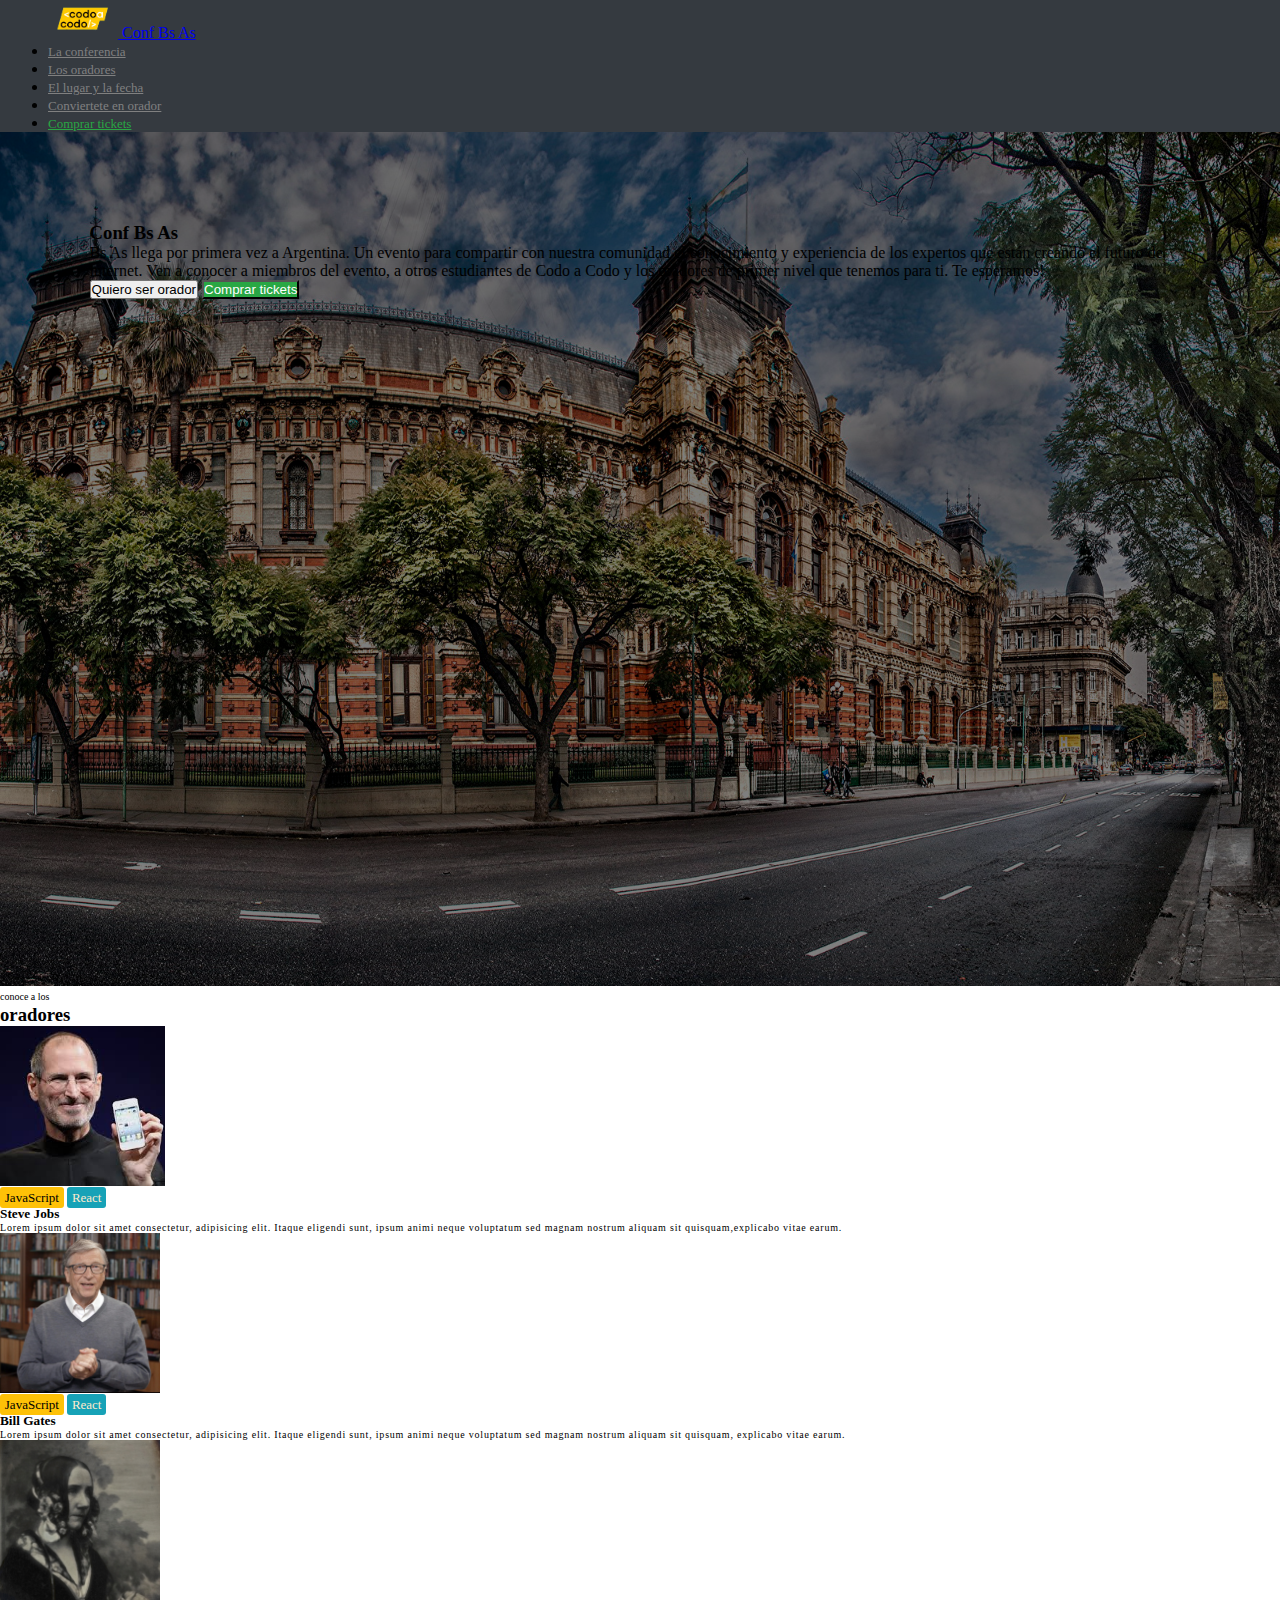
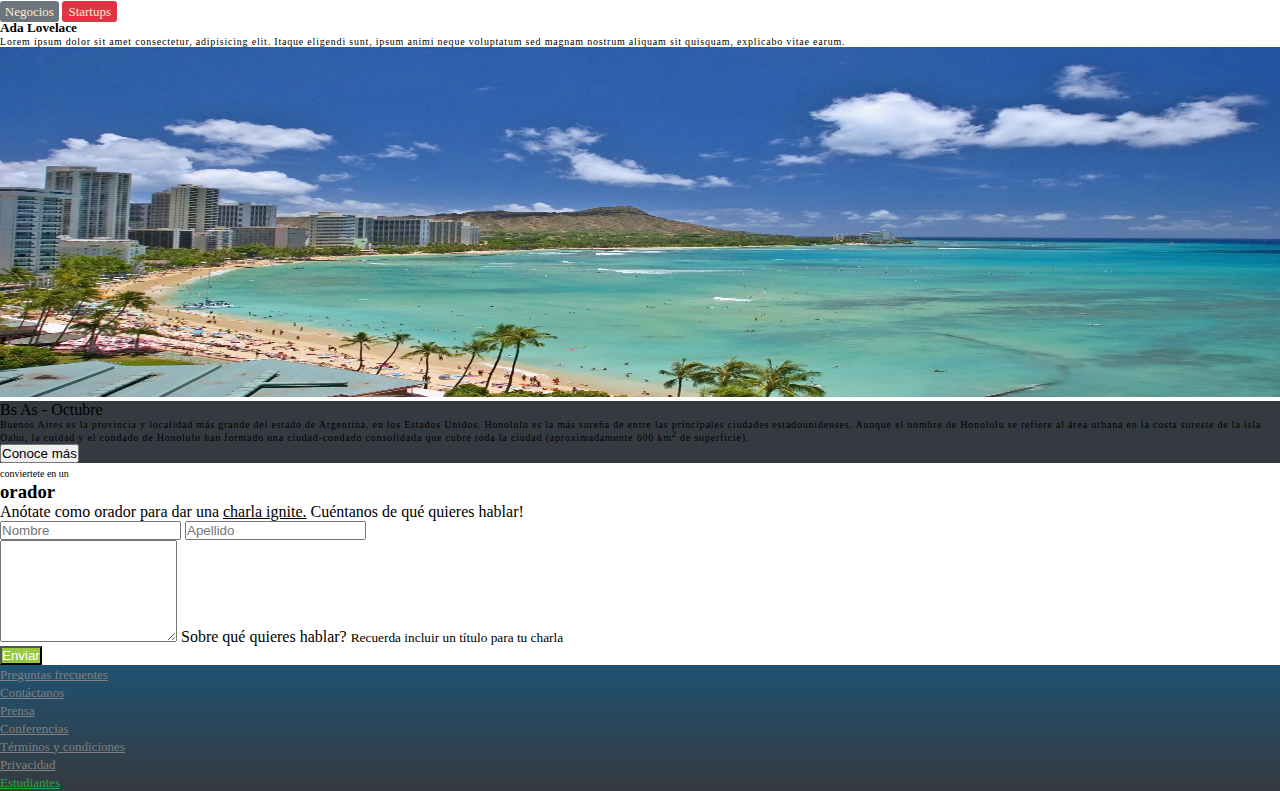
<file: index.html>
<!DOCTYPE html>
<html lang="en">

<head>
    <meta charset="UTF-8" />
    <meta http-equiv="X-UA-Compatible" content="IE=edge" />
    <meta name="viewport" content="width=device-width, initial-scale=1.0 shrink-tofit=no" />
    <title>TPIntegrador</title>
    <link rel="stylesheet" href="./style.css" />
    <!-- CSS only -->
    <link href="https://cdn.jsdelivr.net/npm/bootstrap@5.2.1/dist/css/bootstrap.min.css" rel="stylesheet"
        integrity="sha384-iYQeCzEYFbKjA/T2uDLTpkwGzCiq6soy8tYaI1GyVh/UjpbCx/TYkiZhlZB6+fzT" crossorigin="anonymous">
</head>

<body>

<header class="header justify-content-between">
    <nav class="navbar d-flex flex-row ">
        <div class="d-flex  align-items-center">
            <a class="navbar-brand text-white" href="#">
            <img src="./img/codoacodo.png" alt="Logo" width="70" height="38" class="d-inline-block">
            Conf Bs As
            </a>
        </div>
        <ul class="nav d-flex justify-content-end align-items-center cont">
            <li class="nav-item">
                <a class="nav-link" href="#">La conferencia</a>
            </li>
            <li class="nav-item">
                <a class="nav-link" href="#">Los oradores</a>
            </li>
            <li class="nav-item">
                <a class="nav-link" href="#">El lugar y la fecha</a>
            </li>
            <li class="nav-item">
                <a class="nav-link" href="#">Conviertete en orador</a>
            </li>
            <li class="nav-item">
                <a class="nav-link" href="./ComprarTickets/Comprar tickets.html">Comprar tickets</a>
            </li>
            </ul>
        </nav>

</header>



    <section class="banner d-flex justify-content-end">
        <div class="d-flex align-self-end flex-column align-items-end w-50">
            <h3 class="text-white">Conf Bs As</h3>
            <p class="small text-white text-end">
                Bs As llega por primera vez a Argentina. Un evento para compartir con nuestra comunidad el conocimiento
                y experiencia de los expertos que están creando el futuro de internet. Ven a conocer a miembros del
                evento,
                a otros estudiantes de Codo a Codo y los oradores de primer nivel que tenemos para ti. Te esperamos!
            </p>
            <div>
                <button type="button" class="btn btn-outline-light">Quiero ser orador</button>
                <button type="button" class="btn botontickets" id="comprartickets">Comprar tickets</button>
            </div>
        </div>
    </section>

    <section class="mt-3 d-flex justify-content-center flex-column align-items-center">
        <div class="d-flex flex-column align-items-center">
            <span class="text-uppercase fw-light text-center letraxs">conoce a los</span>
            <h3 class="text-uppercase fs-4">oradores</h3>
        </div>

            <div class=" d-flex gap-3 justify-content-center">

                <div class="card col-8 col-sm-6 col-md-3 col-lg-2 p-0">
                    <img src=./img/steve.jpg class="card-img-top" alt="card-img-top" height="160" >
                    <div class="card-body">
                        <h5 class="card-title">
                            <span class="subA">JavaScript</span>
                            <span class="subB">React</span>
                            <div>Steve Jobs</div>
                        </h5>
                        <p class="card-text letterspacing ">Lorem ipsum dolor sit amet consectetur, adipisicing elit. Itaque eligendi
                            sunt, ipsum animi neque voluptatum sed magnam nostrum aliquam sit quisquam,explicabo vitae earum.</p>
                    </div>
                </div>

                <div class="card col-8 col-sm-6 col-md-3 col-lg-2 p-0">
                    <img src=./img/bill.jpg class="card-img-top" alt="card-img-top"height="160" >
                    <div class="card-body">
                        <h5 class="card-title">
                            <span class="subA">JavaScript</span>
                            <span class="subB">React</span>
                            <div>Bill Gates</div>
                        </h5>
                        <p class="card-text letterspacing">Lorem ipsum dolor sit amet consectetur, adipisicing elit. Itaque eligendi
                            sunt, ipsum animi neque voluptatum sed magnam nostrum aliquam sit quisquam, explicabo vitae earum.</p>
                    </div>
                </div>


                <div class="card col-8 col-sm-6 col-md-3 col-lg-2 p-0">
                    <img src=./img/ada.jpeg class="card-img-top" alt="card-img-top" height="160">
                    <div class="card-body">
                        <h5 class="card-title">
                            <span class="subC">Negocios</span>
                            <span class="subD">Startups</span>
                            <div>Ada Lovelace</div>
                        </h5>
                        <p class="card-text letterspacing">Lorem ipsum dolor sit amet consectetur, adipisicing elit. Itaque eligendi
                            sunt, ipsum animi neque voluptatum sed magnam nostrum aliquam sit quisquam, explicabo vitae earum.</p>
                    </div>
                </div>
        </div>

    </section>

    <article class="d-flex mt-4">
            <div class="w-50 "><img src="./img/honolulu.jpg" width="100%" height="350px" alt="Honolulu"></div>
            <div class="p-3 backg text-white w-50">
                <p class="fs-3">Bs As - Octubre</p>
                <p class="card-text letterspacing">
                    Buenos Aires es la provincia y localidad más grande del estado de Argentina, en los Estados Unidos.
                    Honolulu es la más sureña de entre las principales ciudades estadounidenses. Aunque el nombre de
                    Honolulu se refiere al área urbana en la costa sureste de la isla Oahu, la cuidad y el condado de
                    Honolulu han formado una ciudad-condado consolidada que cubre toda la ciudad (aproximadamente 600
                    km<sup>2</sup> de superficie).
                </p>
                <button type="button" class="btn btn-outline-light">Conoce más</button>
            </div>
    </article>


<section class="d-flex justify-content-center flex-column align-items-center mt-3">
    <div class="d-flex justify-content-center flex-column align-items-center mb-3 col-6">
        <span class="text-uppercase letraxs fw-light">conviertete en un</span>
        <h3 class="text-uppercase fs-4">orador</h3>
        <span>Anótate como orador para dar una <u>charla ignite.</u> Cuéntanos de qué quieres hablar!</span>
    </div>

    <form class="col-6">

        <div class="input-group gap-1">
            <input type="text" placeholder="Nombre" class="form-control">
            <input type="text"  placeholder="Apellido" class="form-control">
        </div>

        <div class="form-floating">
            <textarea class="form-control mt-1" id="floatingTextarea2" style="height: 100px"></textarea>
            <label for="floatingTextarea2" class="fs-4">Sobre qué quieres hablar?</label>
            <small class="text-secondary">Recuerda incluir un título para tu charla</small>
        </div>

        <div  class="w-100 mt-2 d-flex justify-content-center">
            <button class="col-12 btn btnenviar p-2">Enviar</button>
        </div>
    </form>
</section>

    <footer class="mt-5">
        <ul class=" nav d-flex flex-row justify-content-evenly align-items-center cont p-4">
            <li class="nav-item"><a class="nav-link text-white"href="">Preguntas frecuentes</a></li>
            <li class="nav-item"><a class="nav-link text-white" href="">Contáctanos</a></li>
            <li class="nav-item"><a class="nav-link text-white" href="">Prensa</a></li>
            <li class="nav-item"><a class="nav-link text-white" href="">Conferencias</a></li>
            <li class="nav-item"><a class="nav-link text-white" href="">Términos y condiciones</a></li>
            <li class="nav-item"><a class="nav-link text-white" href="">Privacidad</a></li>
            <li class="nav-item"><a class="nav-link text-white" href="">Estudiantes</a></li>
        </ul>
    </footer>

    <!-- JavaScript Bundle with Popper -->
    <script src="https://cdn.jsdelivr.net/npm/bootstrap@5.2.1/dist/js/bootstrap.bundle.min.js"
        integrity="sha384-u1OknCvxWvY5kfmNBILK2hRnQC3Pr17a+RTT6rIHI7NnikvbZlHgTPOOmMi466C8" crossorigin="anonymous">
    </script>


    <script src="index.js"></script>
</body>

</html>
</file>
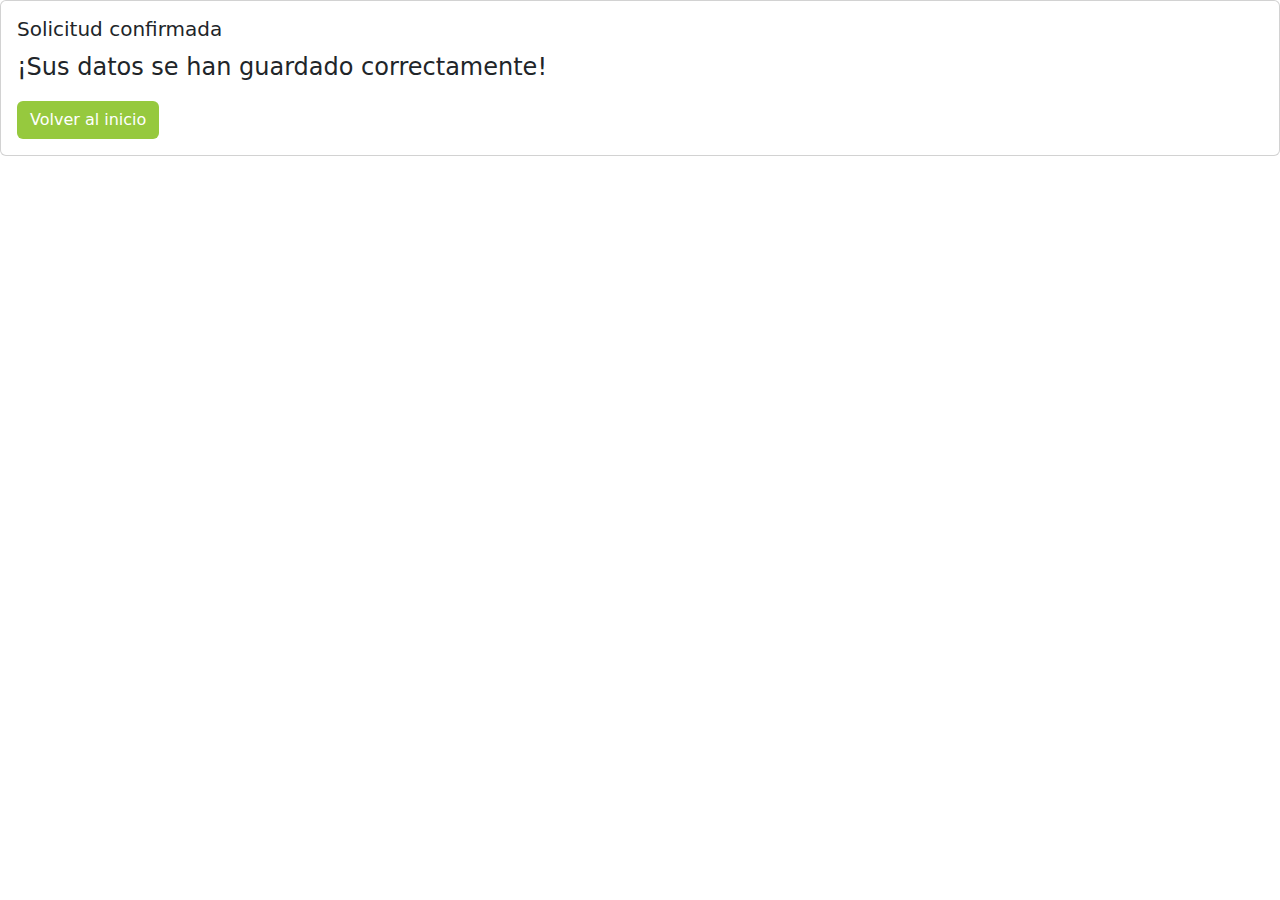
<file: ComprarTickets/success.html>
<!DOCTYPE html>
<html lang="en">
<head>
    <meta charset="UTF-8">
    <meta http-equiv="X-UA-Compatible" content="IE=edge">
    <meta name="viewport" content="width=device-width, initial-scale=1.0">
    <link rel="stylesheet" href="../style.css" />
    <!-- CSS only -->
    <link href="https://cdn.jsdelivr.net/npm/bootstrap@5.2.1/dist/css/bootstrap.min.css" rel="stylesheet">
    <title>Éxito</title>
</head>
<body>

<main>
        <div class="card">
            <div class="card-body">
                <h5 class="card-title">Solicitud confirmada</h5>
                <p class="card-text fs-4">¡Sus datos se han guardado correctamente!</p>
                <a class="btn btnenviar" id="back">Volver al inicio</a>
            </div>
        </div>
</main>


<!-- JavaScript Bundle with Popper -->
<script src="https://cdn.jsdelivr.net/npm/bootstrap@5.2.1/dist/js/bootstrap.bundle.min.js"
    integrity="sha384-u1OknCvxWvY5kfmNBILK2hRnQC3Pr17a+RTT6rIHI7NnikvbZlHgTPOOmMi466C8" crossorigin="anonymous">
</script>

<script src="success.js"></script>
</body>
</html>
</file>
<file: style.css>
*{
    margin: 0;
    padding: 0;
}

.header{
    background-color: rgba(53,58,64,255);
    padding: 0 3em;
}

.cont>li>a{
    color: gray;
    font-size: small;
}

.nav>li:last-child a{
    color: rgb(41, 167, 68);
}

.nav-link:hover{
    color: whitesmoke !important;
}

.botontickets{
    background-color: rgb(41, 167, 68) !important;
    color:white !important;
}

.banner{
    background: url(./img/ba1.jpg) no-repeat center rgba(0, 0, 0, 0.5); 
    background-blend-mode:color;
    background-size: 100% 100%;
    height: 75vh;
    padding: 7%;
}

.card-text{
    font-size: x-small;
}

.subA{
    background-color: rgba(254,193,7,255);
    font-size: small;
    color: black;
    font-weight: 500;
    border-radius: 3px;
    padding: 0.2rem  0.3rem;
}

.subB{
    background-color: rgba(23,162,183,255);
    font-size: small;
    color: blanchedalmond;
    font-weight: 500;
    border-radius: 3px;
    padding: 0.2rem  0.3rem;
}

.subC{
    background-color:rgb(108, 117, 124);
    font-size: small;
    color: blanchedalmond;
    font-weight: 500;
    border-radius: 3px;
    padding: 0.2rem 0.3rem;
}

.subD{
    background-color: rgb(221, 53, 68);
    font-size: small;
    color: blanchedalmond;
    font-weight: 500;
    border-radius: 3px;
    padding: 0.2rem  0.4rem;
}

.letterspacing{
    letter-spacing:0.8px;
}


.backg{
    background-color: rgb(53, 58, 64);
}

.letraxs{
    font-size: x-small;
}

.btnenviar{
    color: white !important;
    background-color: rgb(150, 201, 62) !important;
}

.btnenviar:hover{
    background-color: rgb(29, 114, 40) !important;
}

footer ul{
    background: linear-gradient(0deg, rgba(53,58,64,1) 0%, rgba(31,82,113,1) 100%);
}

.colorletragris{
    color:gray
}
</file>
